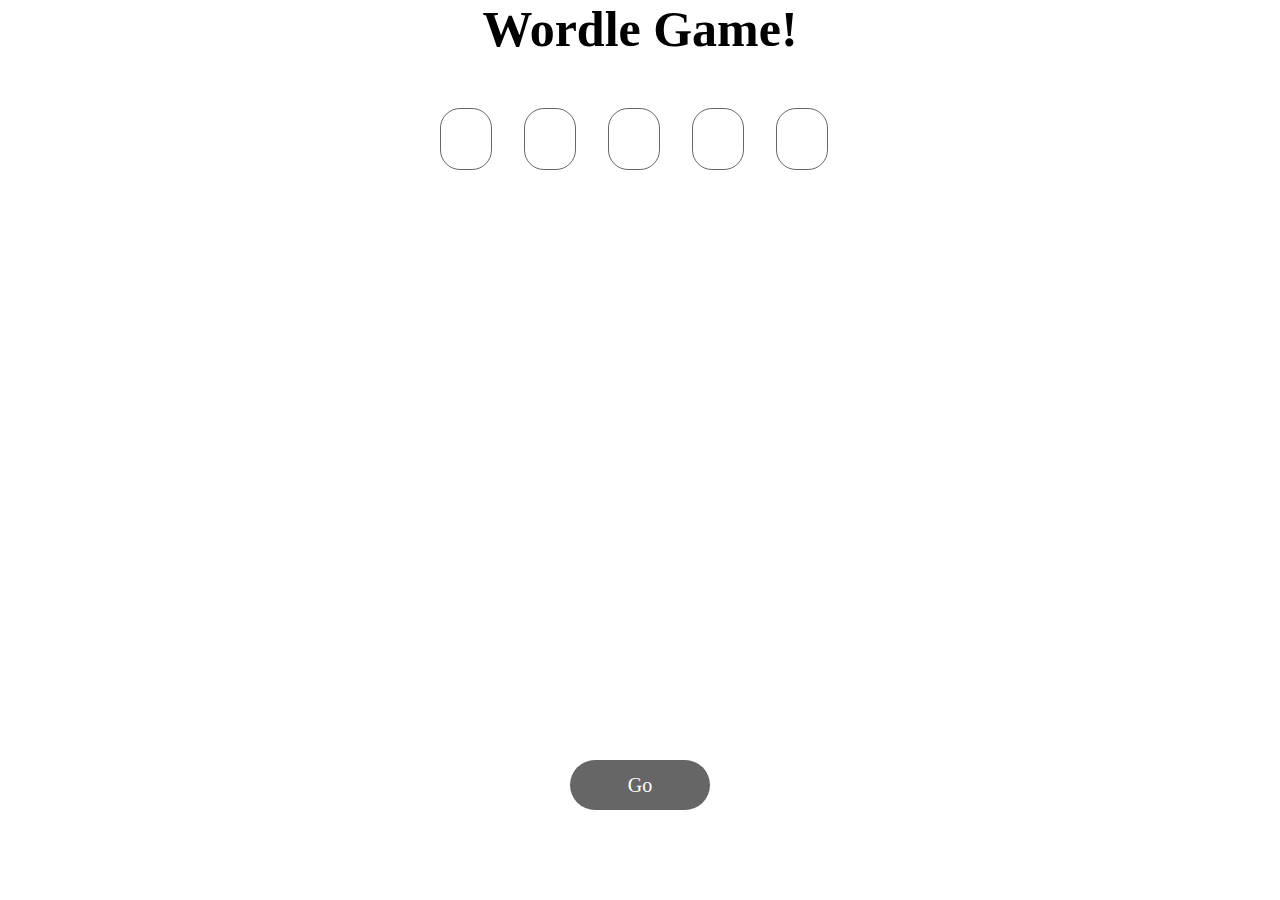
<file: other/wordle.html>
<!DOCTYPE html>
<html lang="en">
<head>
    <meta charset="UTF-8">
    <meta name="viewport" content="width=device-width, initial-scale=1.0">
    <title>Wordle</title>
    <link rel="stylesheet" href="style.css">
    
</head>
<body>
    <h2>Wordle Game!</h2>
    <div class="button">Go</div>
    <div class="word_wrap">
        <input class="word_box"></input>
        <input class="word_box"></input>
        <input class="word_box"></input>
        <input class="word_box"></input>
        <input class="word_box"></input>    
    </div>
    
</body>
<script src="wordle.js"></script>
</html>
</file>
<file: other/style.css>
* {
    margin: 0;
    padding: 0;
}
body {
    height: 100vh;
}
h2 {
    text-align: center;
    margin-bottom: 50px;
    font-size: 50px;
}
.word_wrap {
    display: grid;
    grid-template-columns: repeat(5,1fr);
    gap: 20px;
    width: 400px;
    margin: 0 auto 20px;
    transition: all .5s ease-out;
}
.button {
    margin: 0 auto;
    position: absolute;
    left: 50%;
    bottom: 10%;
    transform: translateX(-50%);
    width: 140px;
    height: 50px;
    line-height: 50px;
    border-radius: 100px;
    text-align: center;
    font-size: 20px;
    background-color: #666;
    color: #fff;
    cursor: pointer;
}
.word_wrap input {
    outline-style: double;
    width: 50px;
    height: 60px;
    border: 1px solid #666;
    border-radius: 20px;
    font-size: 40px;
    text-align: center;
    color: transparent;
    text-shadow: 0 0 0 #666;
    &:focus {outline: none;}

}
</file>
